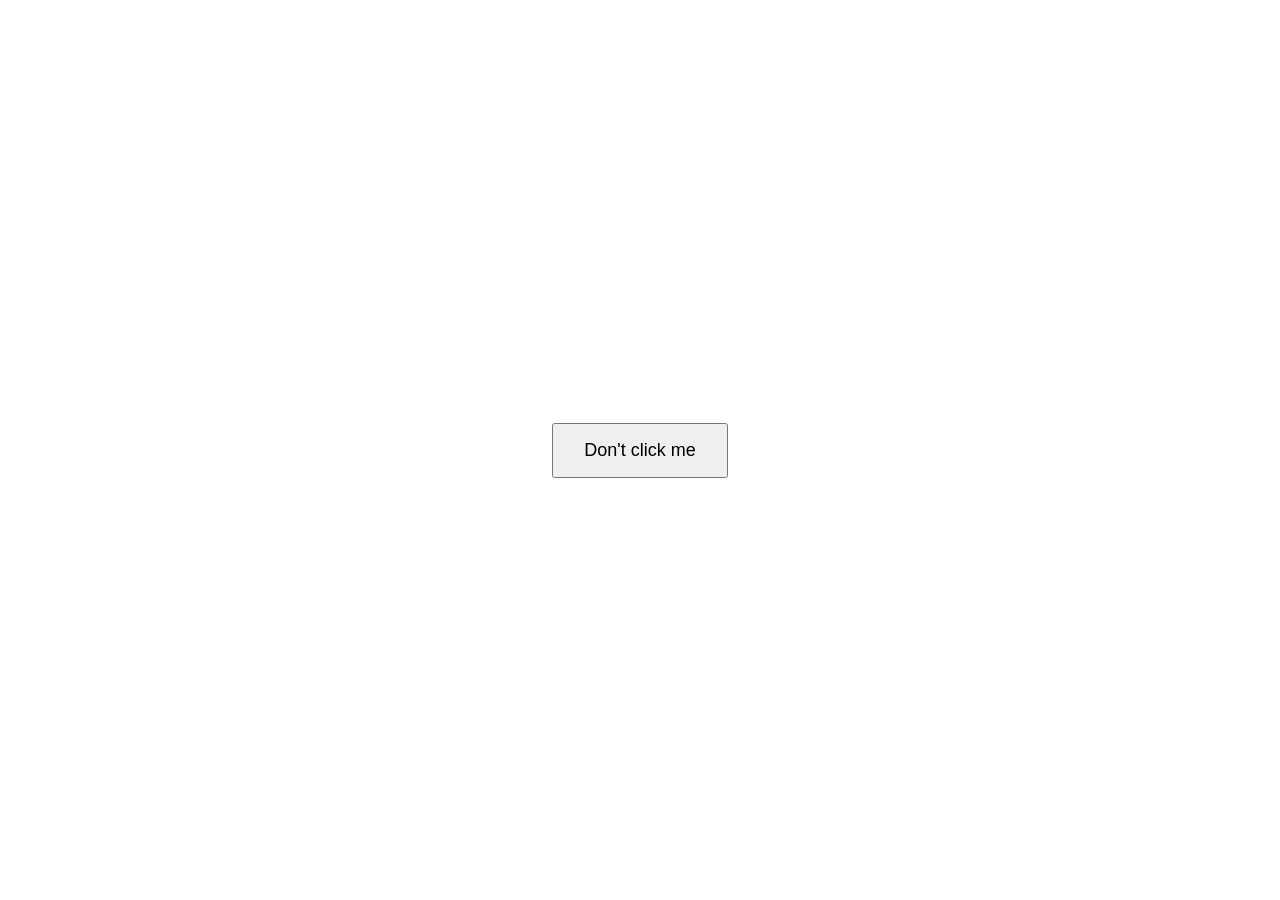
<file: index.html>
<!DOCTYPE html>
<html lang="en">
<head>
<meta charset="UTF-8">
<meta name="viewport" content="width=device-width, initial-scale=1.0">

<title>Home</title>

<style>
body {
    margin: 0;
    height: 100vh;
    display: flex;
    justify-content: center;
    align-items: center;
    font-family: Arial;
}

button {
    padding: 15px 30px;
    font-size: 18px;
    cursor: pointer;
}
</style>
</head>

<body>

<button onclick="goToPage()">Don't click me</button>

<script>
function goToPage() {
    window.location.href = "homes.html";
}
</script>

</body>
</html>
</file>
